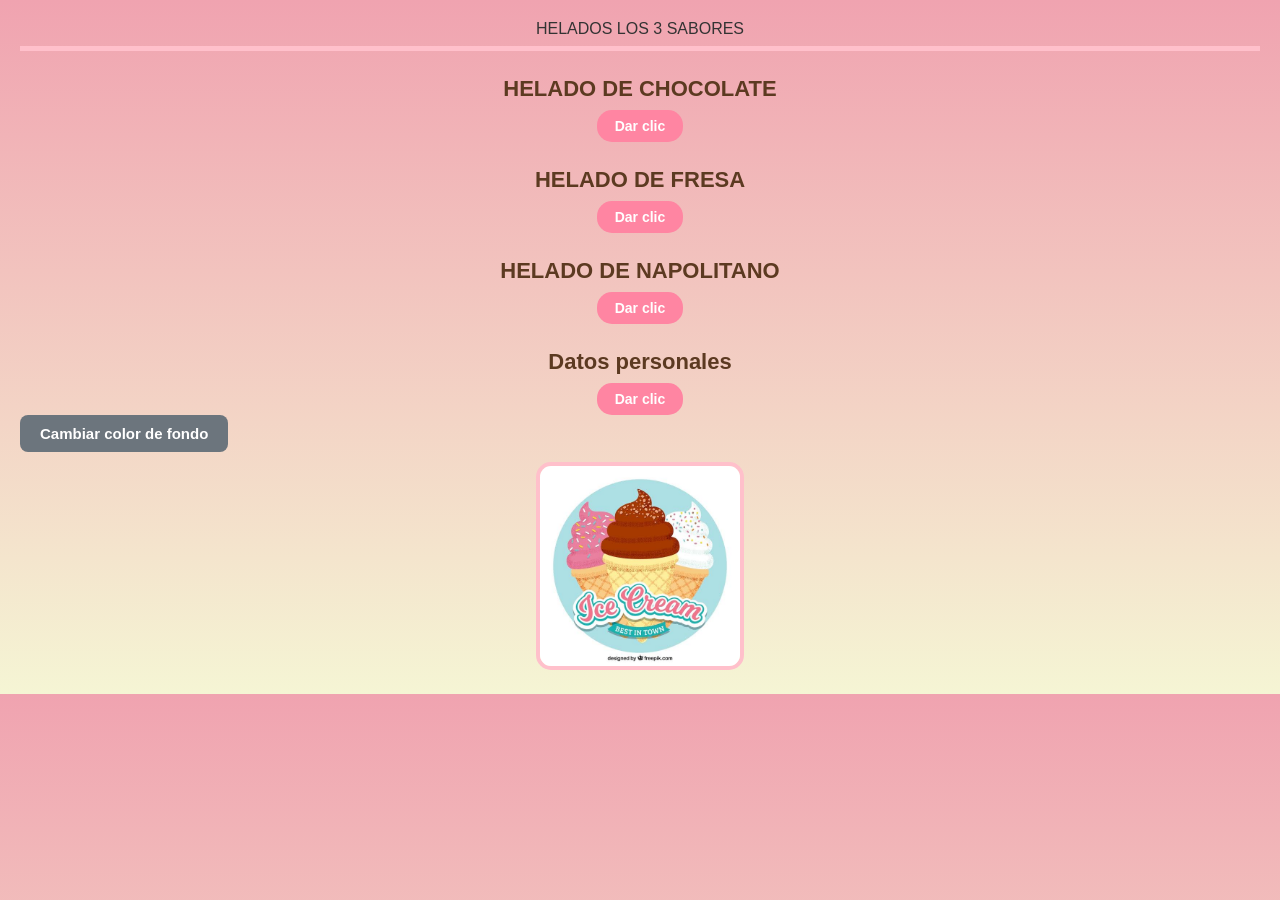
<file: index.html>
<!DOCTYPE html>
<html lang="es">
<head>
   
     <meta charset="UTF-8">
    <title><center>VMI PAGINA</center></title>
    <link rel="stylesheet" href="style.css">
   
</head>
<body>
    <center>
    <marque>HELADOS LOS 3 SABORES</marque>
    </center>
    <center>
    <hr size="5" color="pink">
    <h1>HELADO DE CHOCOLATE</h1><a href="chocolate.html">Dar clic</a>
    <h1>HELADO DE FRESA</h1><a href="fresa.html">Dar clic</a>
    <h1>HELADO DE NAPOLITANO</h1><a href="napolitano.html">Dar clic</a>
     <h1>Datos personales</h1><a href="info.html">Dar clic</a>
</center>
    <button onclick="cambiarFondo()" class="boton">Cambiar color de fondo</button>
    </div>

   
    <script>
        alert("¡Bienvenido a la mejor heladería!");

        function cambiarFondo() {
            document.body.style.background="#FFFDD0";
        }
    </script>
    <center>
    <img src="tres.jpg" width="200">
</center>
</body>
<html>
</file>
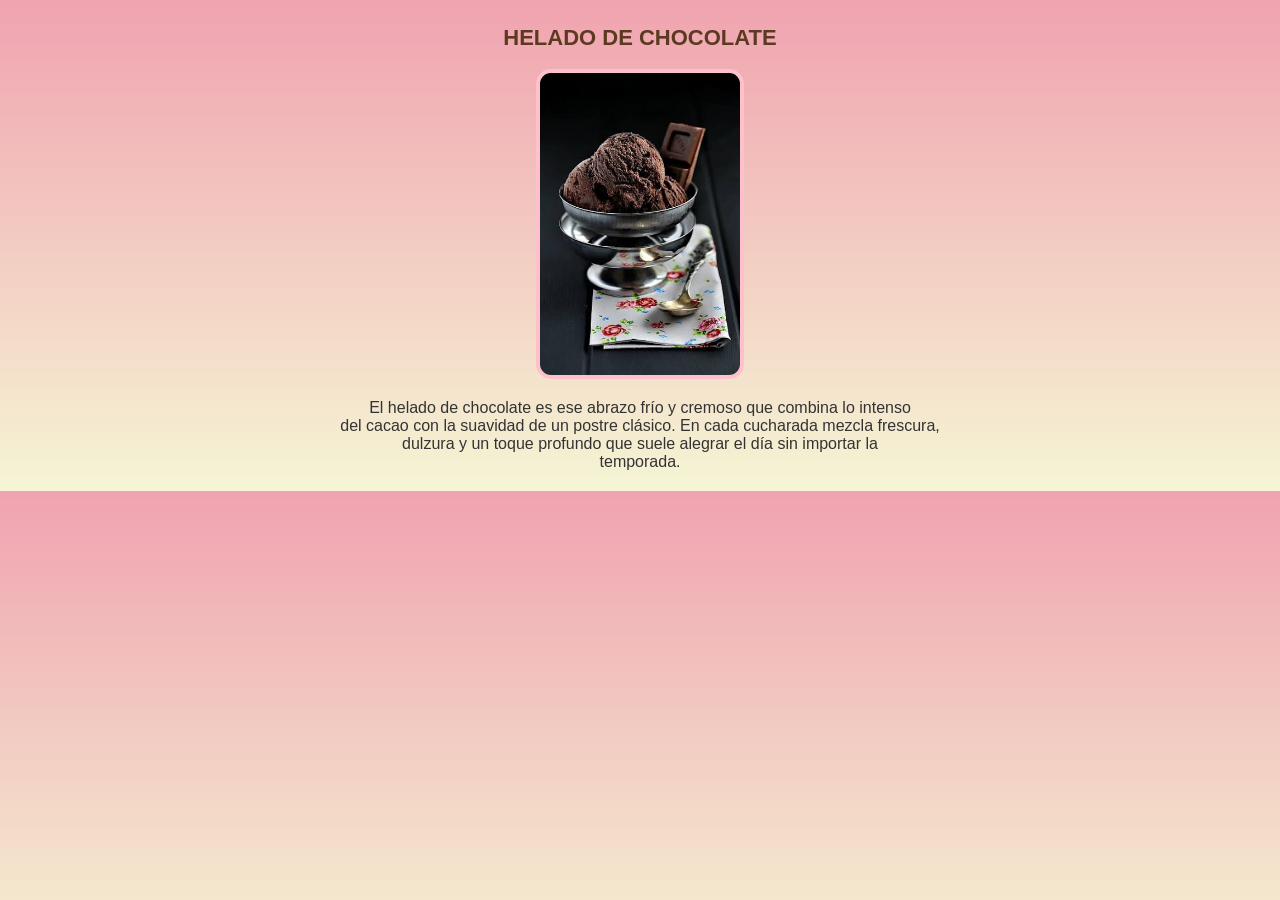
<file: chocolate.html>
<!DOCTYPE html>
<head>
    <title>HELADO DE CHOCOLATE</title>
    <link rel="stylesheet" href="style.css">
</head>
<body>
    <center>
    <h1>HELADO DE CHOCOLATE</h1>
    </center>
    
    <center>
    <img src="chocolate.jpg"width="200">
    </center>
    <p>
        <center>
        El helado de chocolate es ese abrazo frío y cremoso que combina lo intenso <br>del cacao con la suavidad de un postre clásico. En cada cucharada mezcla frescura,<br> dulzura y un toque profundo que suele alegrar el día sin importar la<br> temporada.
        </center>
    </p>
</body>
</file>
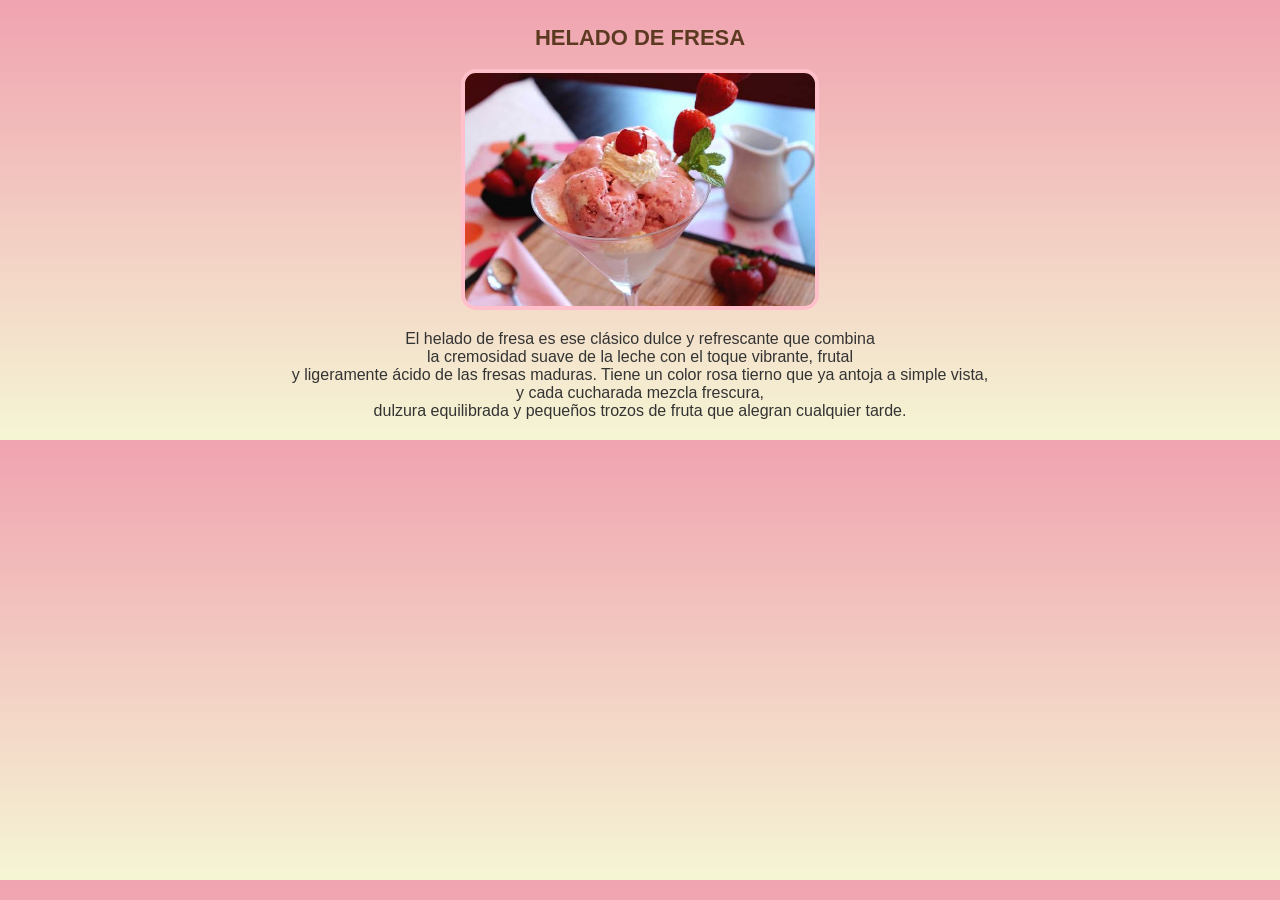
<file: fresa.html>
<!DOCTYPE html>
<head>
    <title>HELADO DE CHOCOLATE</title>
    <link rel="stylesheet" href="style.css">
</head>
<body>
    <CENTER> 
    <h1>HELADO DE FRESA</h1>
    </CENTER>
    <center>
    <img src="fresa.jpg"width="350">
    </center>
    <p>
        <center>
        El helado de fresa es ese clásico dulce y refrescante que combina<br> la cremosidad suave de la leche con el toque vibrante, frutal <br>y ligeramente ácido de las fresas maduras. Tiene un color rosa tierno que ya antoja a simple vista,<br> y cada cucharada mezcla frescura, <br>dulzura equilibrada y pequeños trozos de fruta que alegran cualquier tarde.
        </center>
    </p>
</body>
</file>
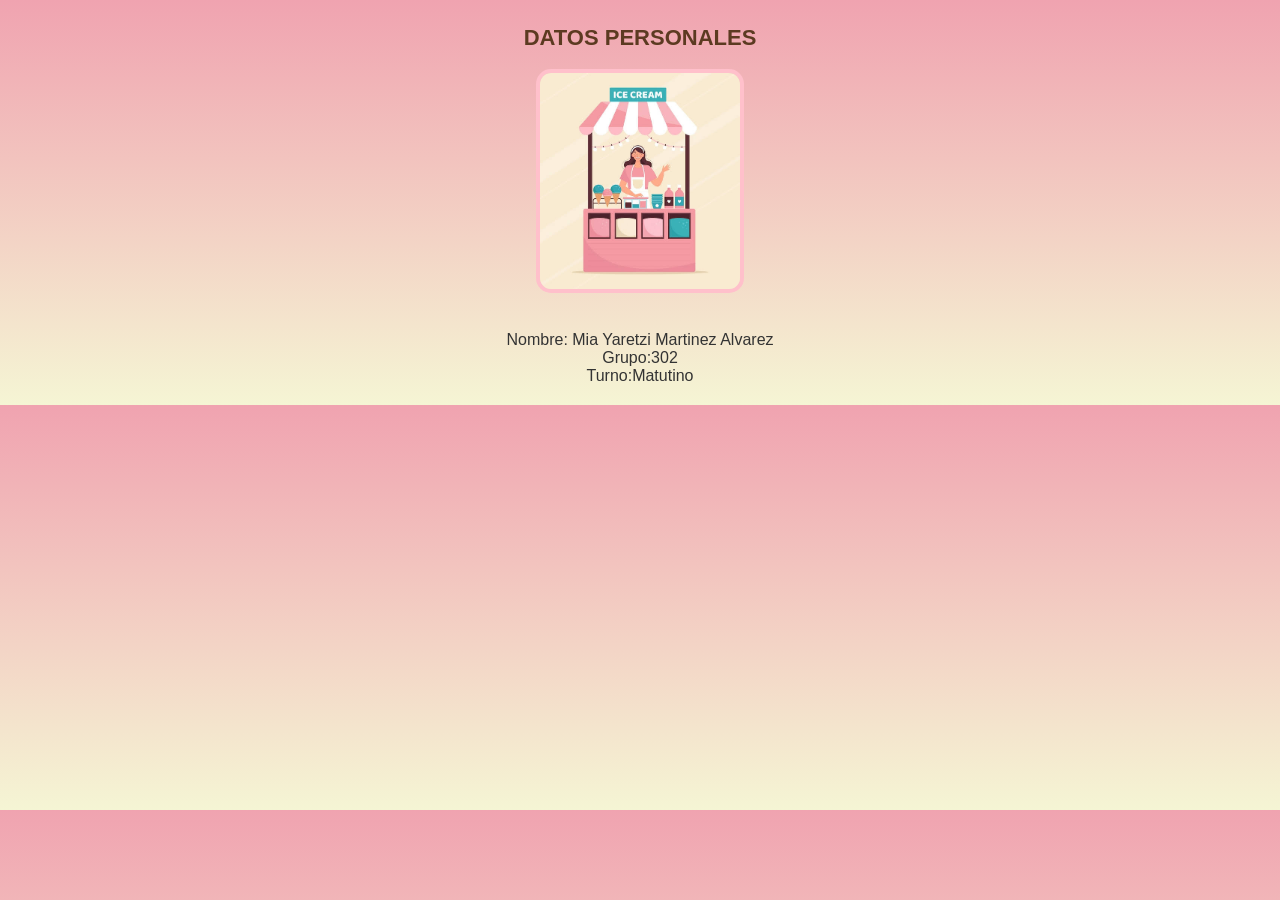
<file: info.html>
<!DOCTYPE html>
<head>
    <title>HELADO DE CHOCOLATE</title>
    <link rel="stylesheet" href="style.css">
</head>
<body>
    <center>
    <h1>DATOS PERSONALES</h1>
    </center>
    
    <center>
    <img src="vendedora.jpg"width="200">
    </center>
    <p>
        <center>
            <br>
       Nombre: Mia Yaretzi Martinez Alvarez
       <br>
       Grupo:302
       <br>
       Turno:Matutino
        </center>
    </p>
</body>
</file>
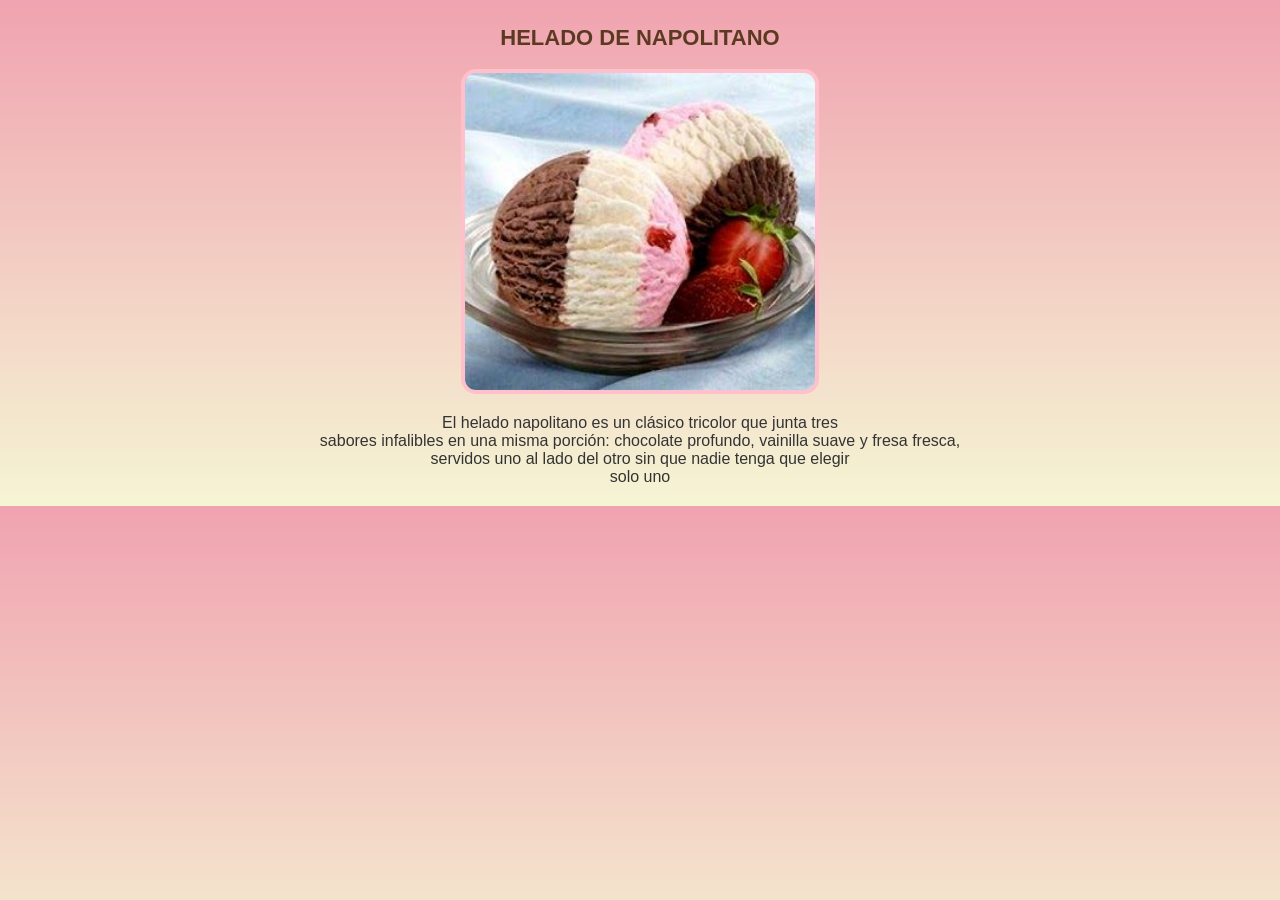
<file: napolitano.html>
<!DOCTYPE html>
<head>
    <title>HELADO DE CHOCOLATE</title>
    <link rel="stylesheet" href="style.css">
</head>
<body>
    <center>
    <h1>HELADO DE NAPOLITANO</h1>
    </center>
    <center>
    <img src="napolitano.jpg" width="350"> 
    </center>
    <p>
        <center>
        El helado napolitano es un clásico tricolor que junta tres<br> sabores infalibles en una misma porción: chocolate profundo, vainilla suave y fresa fresca,<br> servidos uno al lado del otro sin que nadie tenga que elegir <br>solo uno
        </center>
    </p>
</body>
</file>
<file: style.css>
body{
    background: linear-gradient(to bottom,rgb(240, 163, 176), rgb(245, 245, 212));
    font-family: Arial, sans-serif;
    background-color: #fff5f7; /* Un rosa muy suave de inicio */
    color: #333333;
    margin: 20px;
}
h1{
    color:rgb(235, 240, 239);
    font-size: 22px;
    color: #5c3a21; /* Color café chocolate */
    margin-top: 25px;
    margin-bottom: 8px;

}
p{
    font-family:'Lucida Sans', 'Lucida Sans Regular', 'Lucida Grande', 'Lucida Sans Unicode', Geneva, Verdana, sans-serif;

    color:white;
}
marquee {
    font-size: 28px;
    font-weight: bold;
    color: #d63384;
    padding: 10px 0;
}
a {
    display: inline-block;
    background-color: #ff85a2;
    color: white;
    text-decoration: none;
    padding: 8px 18px;
    border-radius: 15px;
    font-weight: bold;
    font-size: 14px;
}a {
    display: inline-block;
    background-color: #ff85a2;
    color: white;
    text-decoration: none;
    padding: 8px 18px;
    border-radius: 15px;
    font-weight: bold;
    font-size: 14px;
}
.boton {
    background-color: #6c757d;
    color: white;
    border: none;
    padding: 10px 20px;
    border-radius: 8px;
    font-size: 15px;
    cursor: pointer;
    font-weight: bold;
}
.boton:hover {
    background-color: #495057;
}
img {
    border-radius: 15px;
    border: 4px solid pink;
    margin-top: 10px;
}
</file>
